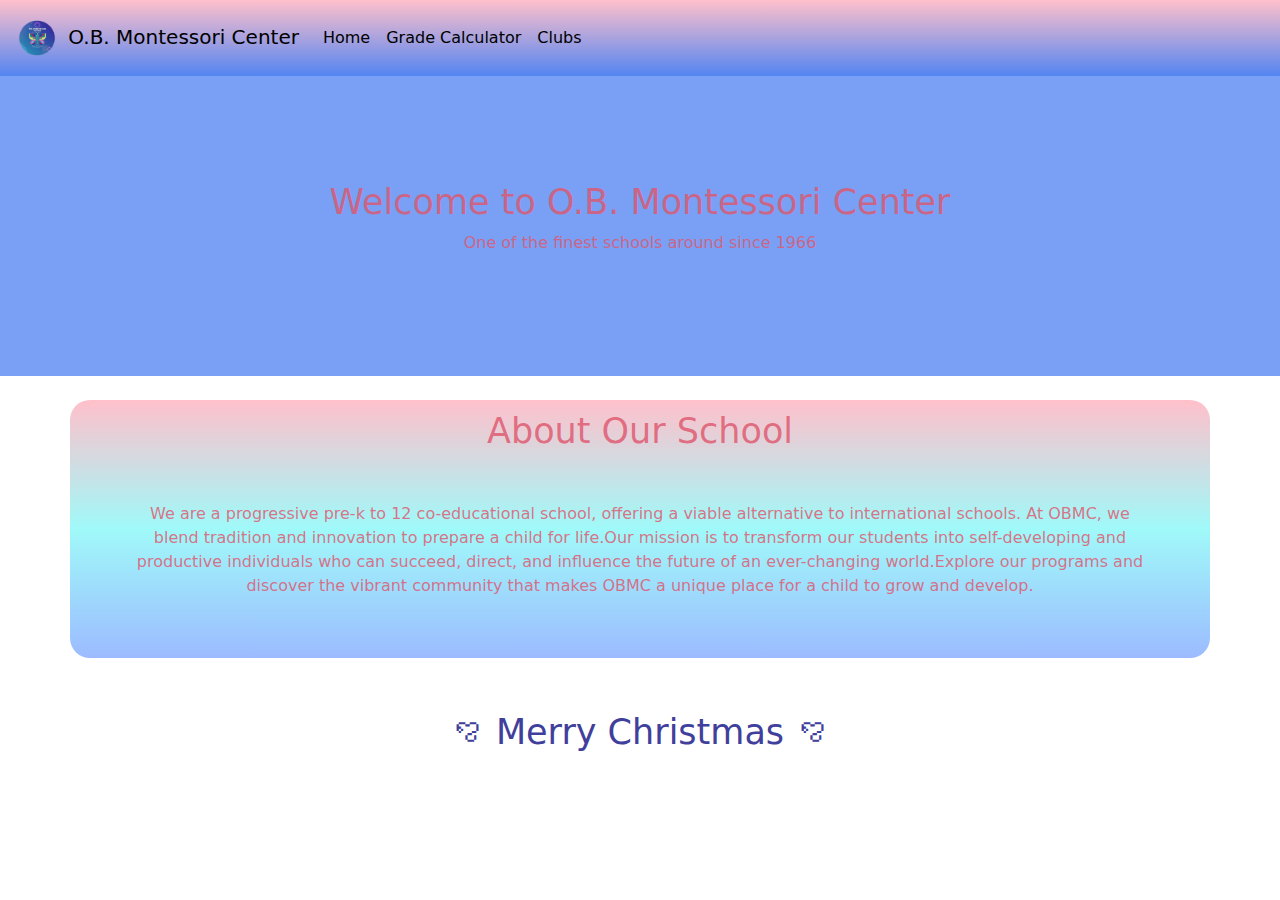
<file: index.html>
<!DOCTYPE html>
<html lang="en">
<head>
<meta charset="UTF-8">
<meta name="viewport" content="width=device-width, initial-scale=1.0">
<link rel="stylesheet" href="https://pyscript.net/releases/2024.1.1/core.css">
<link rel="stylesheet" type="text/css" href="page1.css">
<script type="module" src="https://pyscript.net/releases/2024.1.1/core.js"></script>
<link href="https://cdn.jsdelivr.net/npm/bootstrap@5.3.7/dist/css/bootstrap.min.css" rel="stylesheet">
    
<title>Home</title>
</head>

<nav class="navbar navbar-expand-md fixed top"; id="navbg">
	<div class="container-fluid">
		<a class="navbar-brand" style="color: black;"><img id="logo" src="OBLogo.png">     O.B. Montessori Center</a>
		<div class="collapse navbar-collapse">
		<ul class="navbar-nav me-auto">
		<li class="nav-item"><a class="nav-link" href="index.html" style="color: black;">Home</a></li>
		<li class="nav-item"><a class="nav-link" href="page2.html" style="color: black;">Grade Calculator</a></li>
		<li class="nav-item"><a class="nav-link" href="page3.html" style="color: black;">Clubs</a></li>
		</ul>
		</div>
	</div>
</nav>
<body>

<center>
<section class="section">
    <h1 id="big_text">Welcome to O.B. Montessori Center</h1>
    <p>One of the finest schools around since 1966</p>
</section><br>

<div class="container">
<h1 id="big_text" style="opacity: 1px;">About Our School</h1>
<p id="description" style="opacity: 1px;">We are a progressive pre-k to 12 co-educational school, offering a viable alternative to international schools. At OBMC, we blend tradition and innovation to prepare a child for life.Our mission is to transform our students into self-developing and productive individuals who can succeed, direct, and influence the future of an ever-changing world.Explore our programs and discover the vibrant community that makes OBMC a unique place for a child to grow and develop.</p> <!-- The official description from the official O. B. Montessori Website -->
</div><br><br>

<p id="big_text" style="color: rgb(64, 64, 156);">ꨄ︎ Merry Christmas ꨄ︎</p><br>
</center>

<script type="py" src="page1.py"></script>
</body>
</html>
</file>
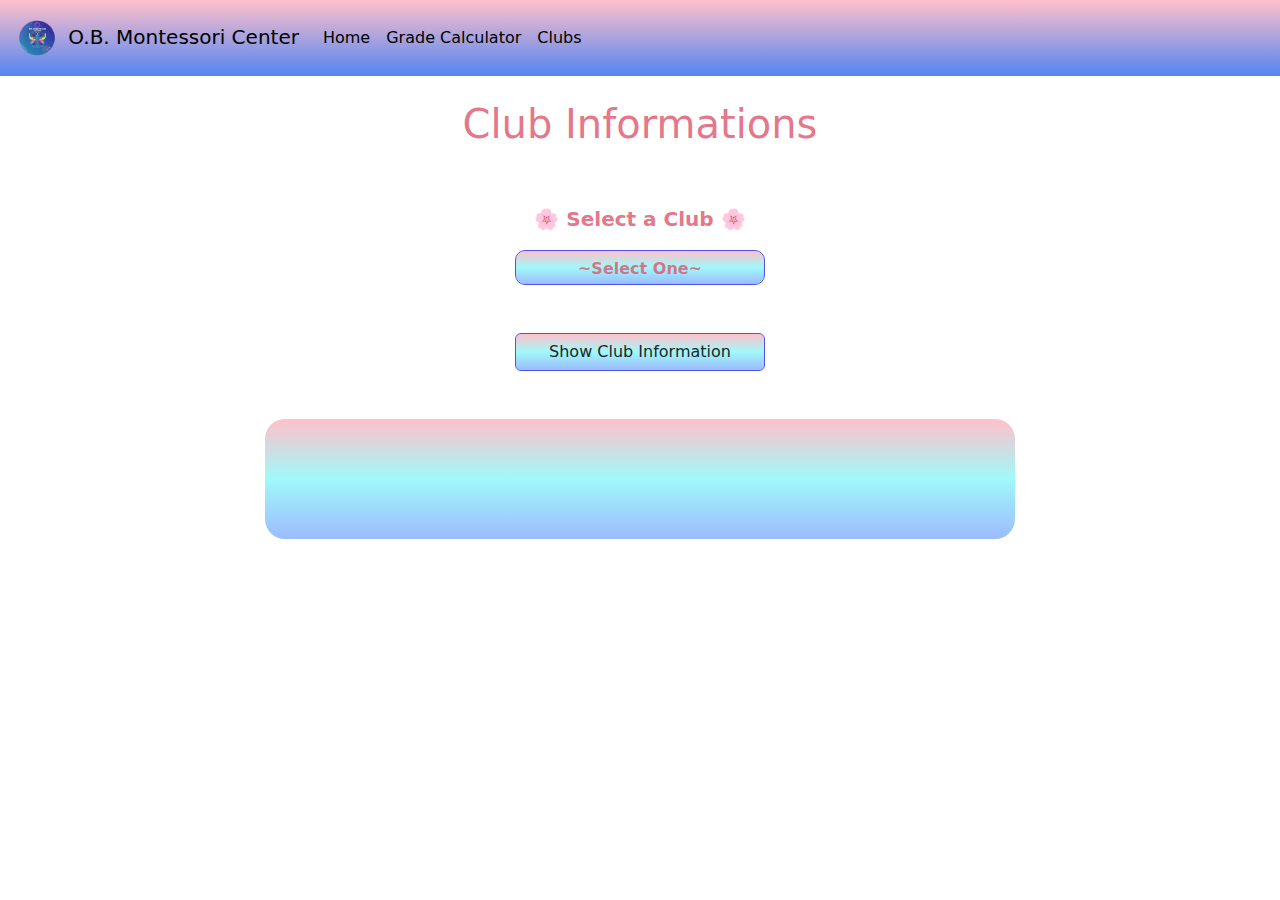
<file: page3.html>
<!DOCTYPE html>
<html lang="en">
<head>
    <meta charset="UTF-8">
    <meta name="viewport" content="width=device-width, initial-scale=1.0">
    <link rel="stylesheet" href="https://pyscript.net/releases/2024.1.1/core.css">
    <link rel="stylesheet" type="text/css" href="page3.css">
    <script type="module" src="https://pyscript.net/releases/2024.1.1/core.js"></script>
    <link href="https://cdn.jsdelivr.net/npm/bootstrap@5.3.7/dist/css/bootstrap.min.css" rel="stylesheet">
    
    <title>Clubs</title>
</head>
<nav class="navbar navbar-expand-md fixed top"; id="navbg">
	<div class="container-fluid">
		<a class="navbar-brand" style="color: black;"><img id="logo" src="OBLogo.png">     O.B. Montessori Center</a>
		<div class="collapse navbar-collapse">
		<ul class="navbar-nav me-auto">
		<li class="nav-item"><a class="nav-link" href="index.html" style="color: black;">Home</a></li>
		<li class="nav-item"><a class="nav-link" href="page2.html" style="color: black;">Grade Calculator</a></li>
		<li class="nav-item"><a class="nav-link" href="page3.html" style="color: black;">Clubs</a></li>
		</ul>
		</div>
	</div>
</nav>
<body>
    <center>
        <br>
        <h1 class="title">Club Informations</h1><br><br>

        <p class="paragraphs">🌸 Select a Club 🌸</p>

        <select id="clubselect" class="select form-control" required>
            <option value="0" selected disabled>~Select One~</option>
            <option value="1">Marching Band Club</option>
            <option value="2">Glee Club</option>
            <option value="3">Dance Club</option>
            <option value="4">Math Club</option>
            <option value="5">Science Club</option>
            <option value="6">Social Science Club</option>
        </select><br><br>

    <button type="button" py-click="club_info_show" class="form-control" id="club_info_show">Show Club Information</button><br><br></center>
    <div class="container1" style="margin: 0 auto;">
    <pre>
    <div class="outputs" id="info_output"></div><br>
    </pre>
    </div><br>

<script type="py" src="page3.py"></script>
</body>
</html>
</file>
<file: page1.css>
body{
    background-image: url(https://i.pinimg.com/1200x/ff/ca/97/ffca97793af8f92b9220861fbbcb6eda.jpg);
    background-repeat: no-repeat;
	background-size: cover;
	background-attachment: fixed;
}
#navbg{
    background-image: linear-gradient(pink, rgb(83, 133, 241));
}
#logo{
    width: 50px;
    height: 50px;
}
.section{
    background-color:rgb(121, 160, 244);
    color: rgba(223, 88, 111, 0.822);
    height: 300px;
    display: flex;
    flex-direction: column;
    justify-content: center;
}
#big_text{
    color: rgba(223, 88, 111, 0.822);
    font-size: 35px;
}
.container{
	background-image: linear-gradient(pink, rgb(160, 249, 249), rgb(156, 187, 255));
	width: 500px;
	padding: 10px;
    border-radius: 20px;
    border-color: rgb(79, 82, 239);
    opacity: 0.5px;
}
#description{
    color: rgba(223, 88, 111, 0.822);
    margin: 50px;
}
</file>
<file: page3.css>
.title{
    color: rgba(223, 88, 111, 0.822);
}
body{
    background-image: url(https://i.pinimg.com/736x/14/a4/a1/14a4a14715708fe4957dad1bde781be4.jpg);
    background-repeat: no-repeat;
	background-size: cover;
	background-attachment: fixed;
}
.paragraphs{
    color: rgba(223, 88, 111, 0.822);
    font-size: 20px;
    font-weight: bold;
}
#clubselect{
    text-align: center;
    font-weight: bold;
    color: rgba(223, 88, 111, 0.822);
    border-radius: 10px;
    border-color: rgb(79, 82, 239);
    background-image: linear-gradient(pink, rgb(160, 249, 249), rgb(156, 187, 255));
    width: 250px;
    height: 35px;
}
::placeholder{
    text-align: center;
    font-weight: bold;
    color: rgba(223, 88, 111, 0.822);
}
#club_info_show{
    width: 250px;
    background-image: linear-gradient(pink, rgb(160, 249, 249), rgb(156, 187, 255));
    border-color: rgb(79, 82, 239);
}
.container1{
	background-image: linear-gradient(pink, rgb(160, 249, 249), rgb(156, 187, 255));
	width: 750px;
	padding: 10px;
    border-radius: 20px;
    border-color: rgb(79, 82, 239);
}
.outputs{
    color: rgba(223, 88, 111, 0.822);
    font-size: 15px;
}
#navbg{
    background-image: linear-gradient(pink, rgb(83, 133, 241));
}
#logo{
    width: 50px;
    height: 50px;
}
</file>
